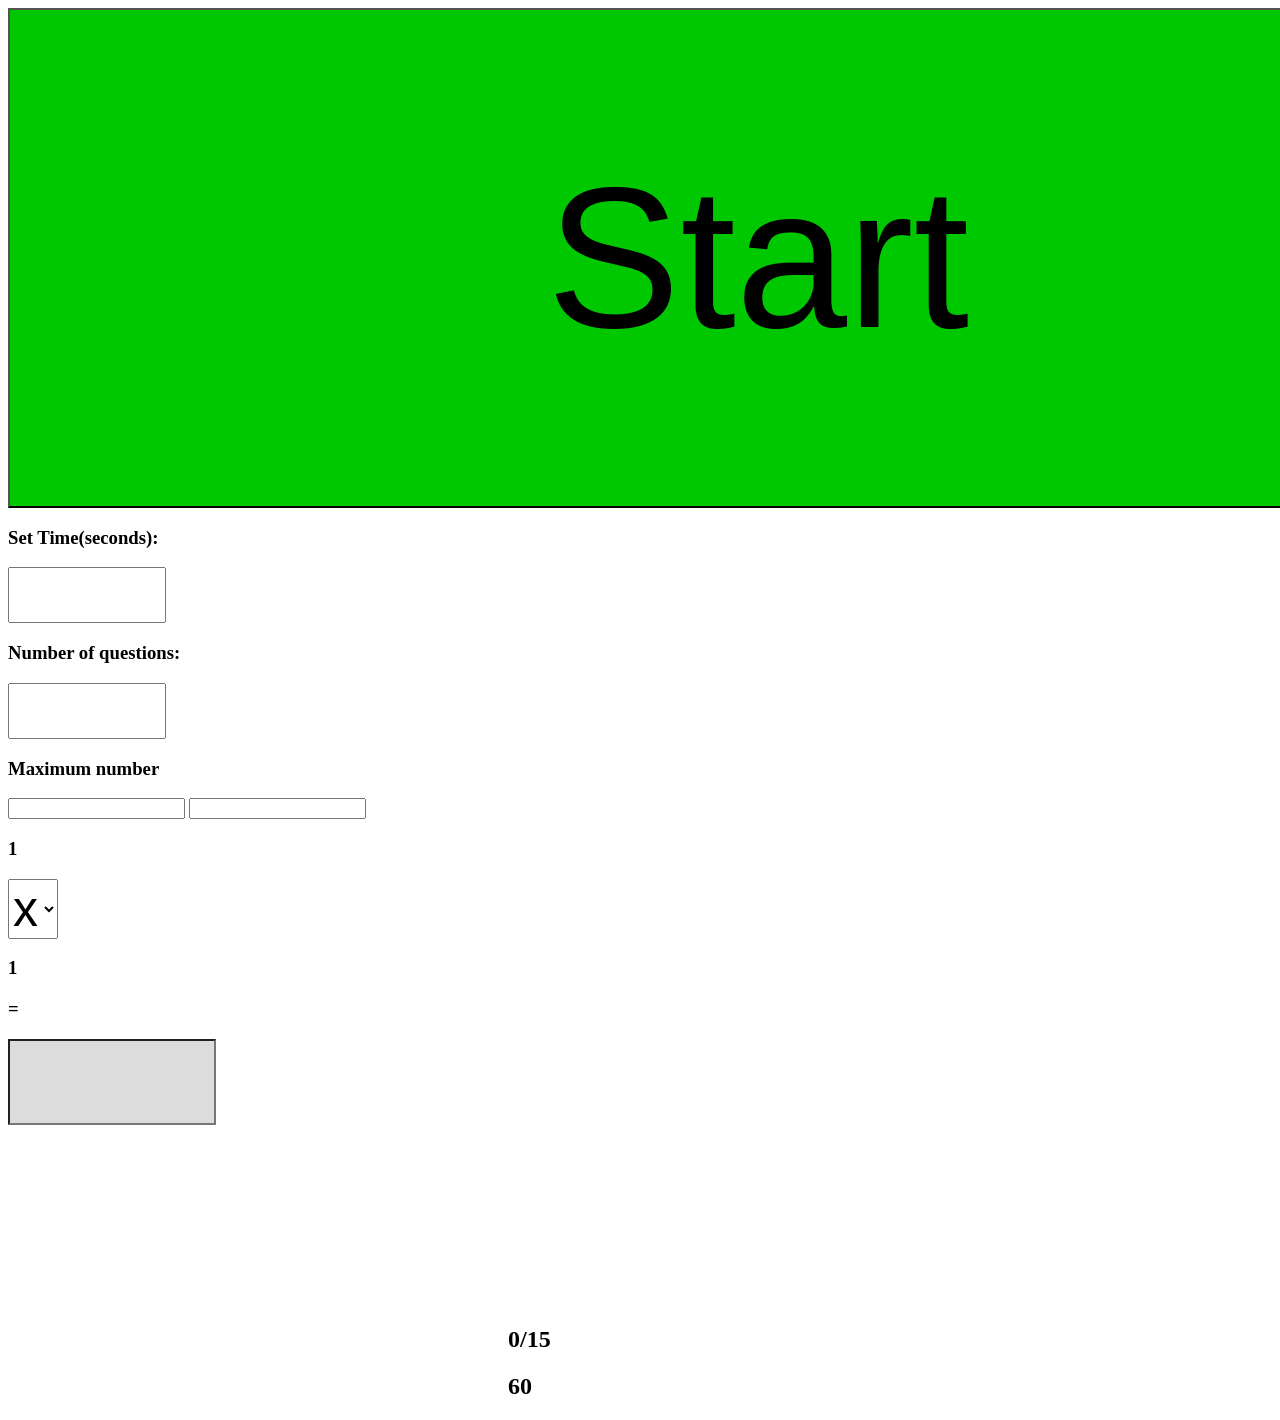
<file: index.html>
<!DOCTYPE html>
<html>
    <head>
        <meta charset="utf-8">
        <title>New webpage</title>
        <link rel="stylesheet" href="style.css">
        
        
       
           
    </head>
    <body>
      <button id="start">Start</button>
        <h3>
            Set Time(seconds):  
        </h3>
        <input id="time">
        <h3>
            Number of questions:
        </h3>
        <input id="quesNum">
        <h3>
            Maximum number
        </h3>
        <input id = "xMin">
        <input id = "yMin">
      <div class="question">
          <h3 id="x">
          1
      </h3>
          <select id="select">
            <option value="*">x</option>  
            <option value="/">÷</option>
          </select>
      
      <h3 id="y">
          1
      </h3>
      <h3>=
          
      </h3>
      </div>
      
      <input id="myAns">
        <h1 id="mark">
         
      </h1>
        <h1 id="Ans">
        </h1>
      <h2 id="score">0/15
          
      </h2>
      <h2 id="timerDisplay">60
          
      </h2>
   
<script src="Script.js">
</script>
    </body>
</html>
</file>
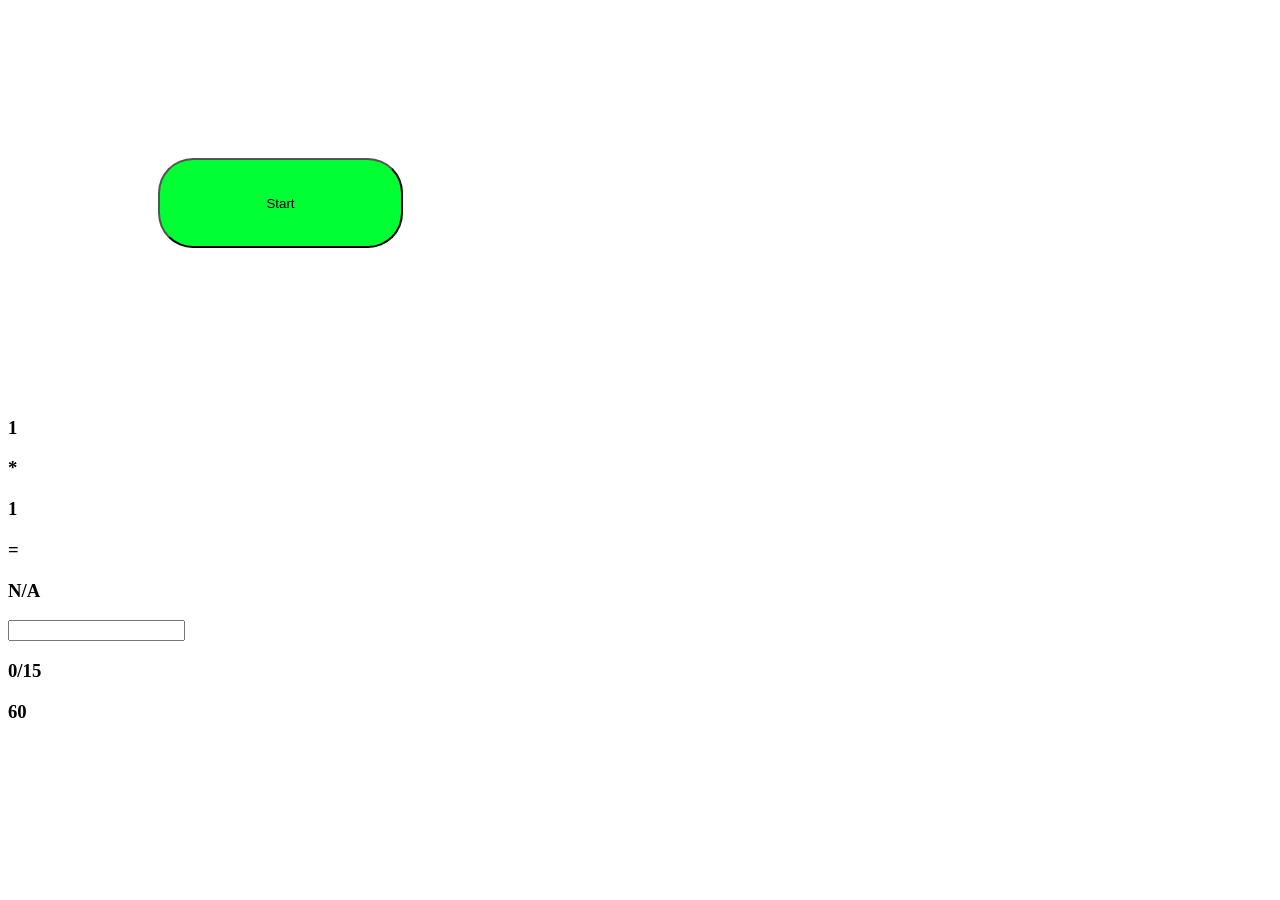
<file: Main.html>
<!DOCTYPE html>
<html>
    <head>
        <meta charset="utf-8">
        <title>New webpage</title>
         <style>
         #start{
            width: 245px;
            height:90px;
            margin:150px;
            background-color:rgb(0, 255, 51);
            border-radius:35px;
            }
        </style>
        
       
           
    </head>
    <body>
      <button id="start">Start</button>
      <h3 id="x">
          1
      </h3>
      <h3>*</h3>
      <h3 id="y">
          1
      </h3>
      <h3>=
          
      </h3>
      <h3 id="mark">
          N/A
      </h3>
      <input id="myAns">
      <h3 id="score">0/15
          
      </h3>
      <h3 id="timerDisplay">60
          
      </h3>
   

    </body>
</html>
</file>
<file: style.css>
#start {
  font-size:200px;
  width:1500px;
  height: 500px;
  background-color:rgb(0,200,0);
}
#mark {
  display: flex;
  justify-content: center;
  align-items: center;
  font-size:150px;
}
.questions {
  display:flex;
  flex:1 1 0
  align-items:center;
  gap:20px;
}

#select{
  font-size:50px;
}

#myAns {
  background-color:rgb(220, 220,220);
  width:200px;
  height:80px;
  
}
#time{
  height:50px;
  width:150px;
}

#quesNum{
  height:50px;
  width:150px;
}
h2 {
  margin-left:500px;
}
</file>
